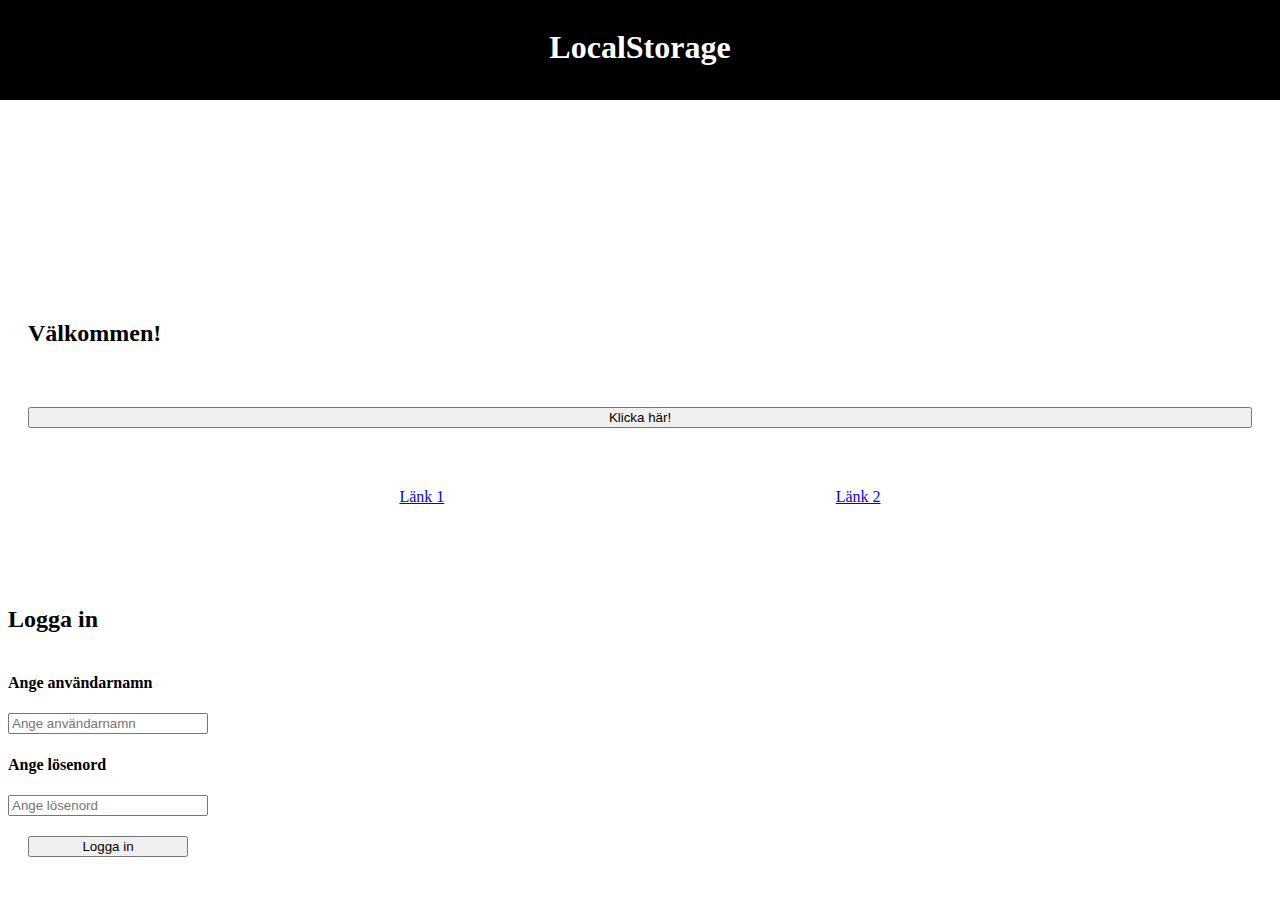
<file: index.html>
<!DOCTYPE html>
<html lang="en">
<head>
    <meta charset="UTF-8">
    <meta name="viewport" content="width=device-width, initial-scale=1.0">
    <title>övning js</title>
    <link rel="stylesheet" href="style.css">
    <script defer src="functions.js"></script>
</head>

<body onload="">

<header>

    <h1>LocalStorage</h1>

</header>

<main>
    <div id="main">
        <h2>Välkommen!</h2>
    </div>

    <button onclick="myFunction()">Klicka här!</button>

    <div id="list"> </div>

    <div style="display: flex; justify-content: space-evenly;">
        <a onclick="functionOne()" href="#">Länk 1</a>
        <a onclick="functionTwo()" href="#">Länk 2</a>
    </div>

    <h2>Logga in</h2>

    <div id="logInForm">
        <h4>Ange användarnamn</h4>
        <input id="username" type="text" placeholder="Ange användarnamn">
        <h4>Ange lösenord</h4>
        <input id="password" type="text" placeholder="Ange lösenord">
        <button id="logInButton"> Logga in </button>
        <div id="logInFeedback"></div>
    </div>
</main>

<footer>


</footer>
    
</body>
</html>
</file>
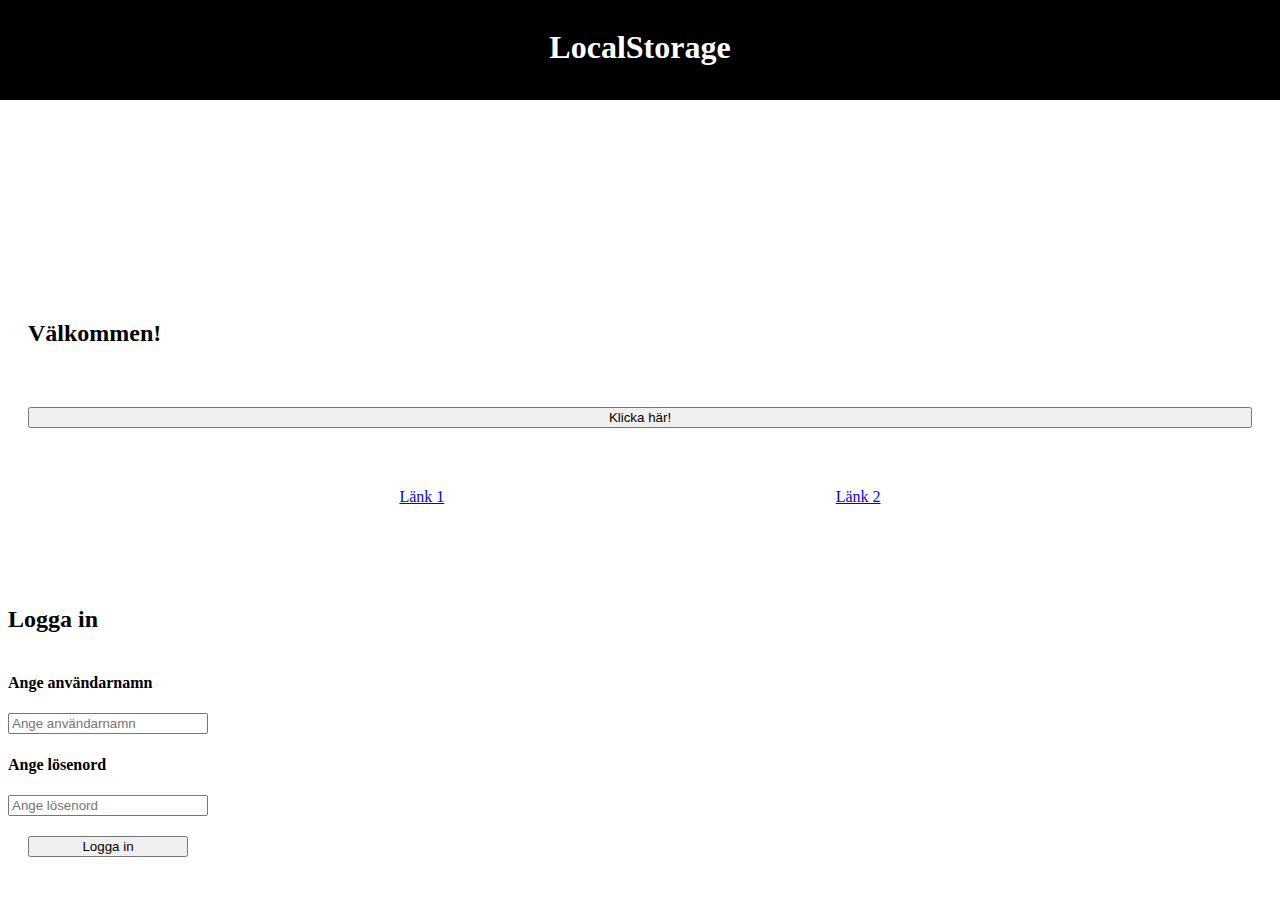
<file: loginPage.html>
<!DOCTYPE html>
<html lang="en">
<head>
    <meta charset="UTF-8">
    <meta name="viewport" content="width=device-width, initial-scale=1.0">
    <title>ToDoList</title>

    <link rel="stylesheet" href="style.css">

    <script defer src="loggedIn.js"></script>

</head>
<body>
    <header>

        <h3 id="userName"></h3>
    
    </header>
<main>
     <div class="logOutAndAddTodo"> 
        <button id="logOutButton"> Log out</button>

        <div>
            <input id="inTodo" type="text" placeholder="Todo">
            <button id="addTodoBtn" >Spara Todo</button>
        </div>

        <div id="todoListContainer">
            
        </div>
    </div>
</main>
    
</body>
</html>
</file>
<file: style.css>
#main {
    padding: 20px;
}

button {
    margin: 20px;
}

#list {
    padding: 20px;
}

header {
display: flex;
justify-content: center;

    position: fixed;
    top: 0;
    left: 0;
    right: 0;
    height: 100px;
    background-color: black;
    color: white;
}

h1 {
    padding: 8px;
}

h2 {
    margin-top: 100px;
}

#logInForm {
    display: flex;
    flex-direction: column;

    max-width: 200px;
}

main {
    display: flex;
    justify-content: center;
    flex-direction:column;
    margin-top: 200px;
}

.logOutAndAddTodo {
    display: flex;
    justify-content: center;
    flex-direction: column;
}
</file>
